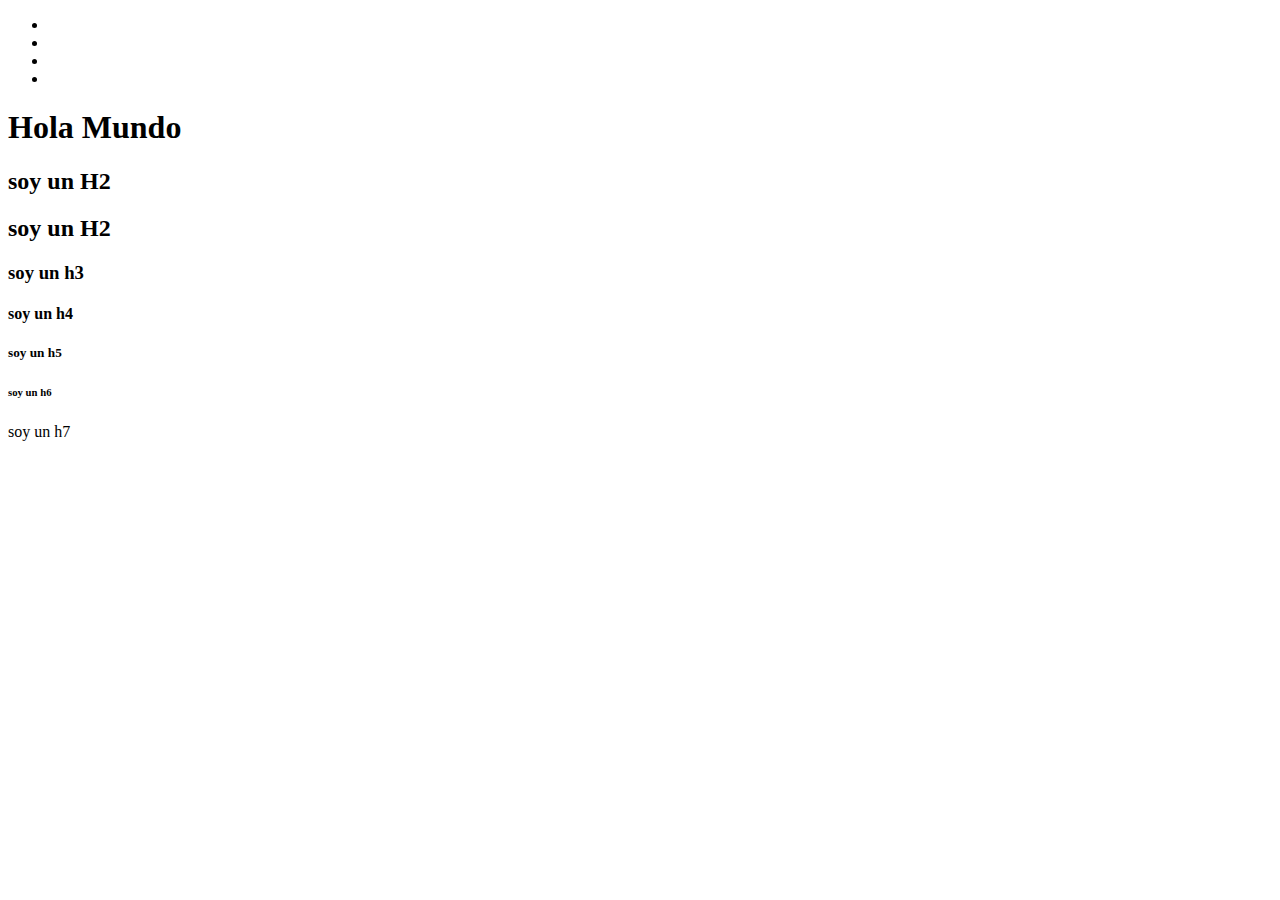
<file: 01-CLase01/index.html>
<!-- tipo de documento en html -->
<!DOCTYPE html>
<!-- esta es la paginna web y esta dividida enn dos partes -->
<html><!-- inicio pagina web -->

<!-- cabecera de la pagina (no lo ve el usuario)(el navegadorr lo ve, lo interpreta y lo configura en el body) -->
<head>
    <!-- estan los metadatos: info que le pasamoos al navegador   -->
    <!-- 1.configuracion de la pagina -->
    <!-- charset: atributo de la etiqueta -->
    <meta charset="UTF-8">
    <!--  2. es para una adapttacioon de la ppantalla al disppositivo del usuuario-->
    <meta name="viewport" content="width=device-width, initial-scale=1.0">
    <!-- 3. titulo de la pestaña del navegador  -->
    <title>Document</title>
</head>

<!-- cuerpo de la pagina (lo que ve el usuario / cliente ) -->
<body>
    <header>
        <nav>
            <ul>
                <li><a href="./"></a></li>
                <li><a href="./"></a></li>
                <li><a href="./"></a></li>
                <li><a href="./"></a></li>
            </ul>
        </nav>
    </header>
    <!-- H1 (titulo de nivel 1: el mayor numero de titulo por defecto ) -->
<h1>Hola Mundo</h1>
<!-- H2 (tituulo de nivel 2:: subtitulo) -->
<h2>soy un H2</h2>
<h2>soy un H2</h2> <!-- se puede volver a poner el mismo numero si es hhay otro titulo del mismo nivel -->
<h3>soy un h3</h3>
<h4>soy un h4</h4>
<h5>soy un h5</h5>
<h6>soy un h6</h6>
<h7>soy un h7</h7>
</body>
</html><!-- fin de pagina web -->
</file>
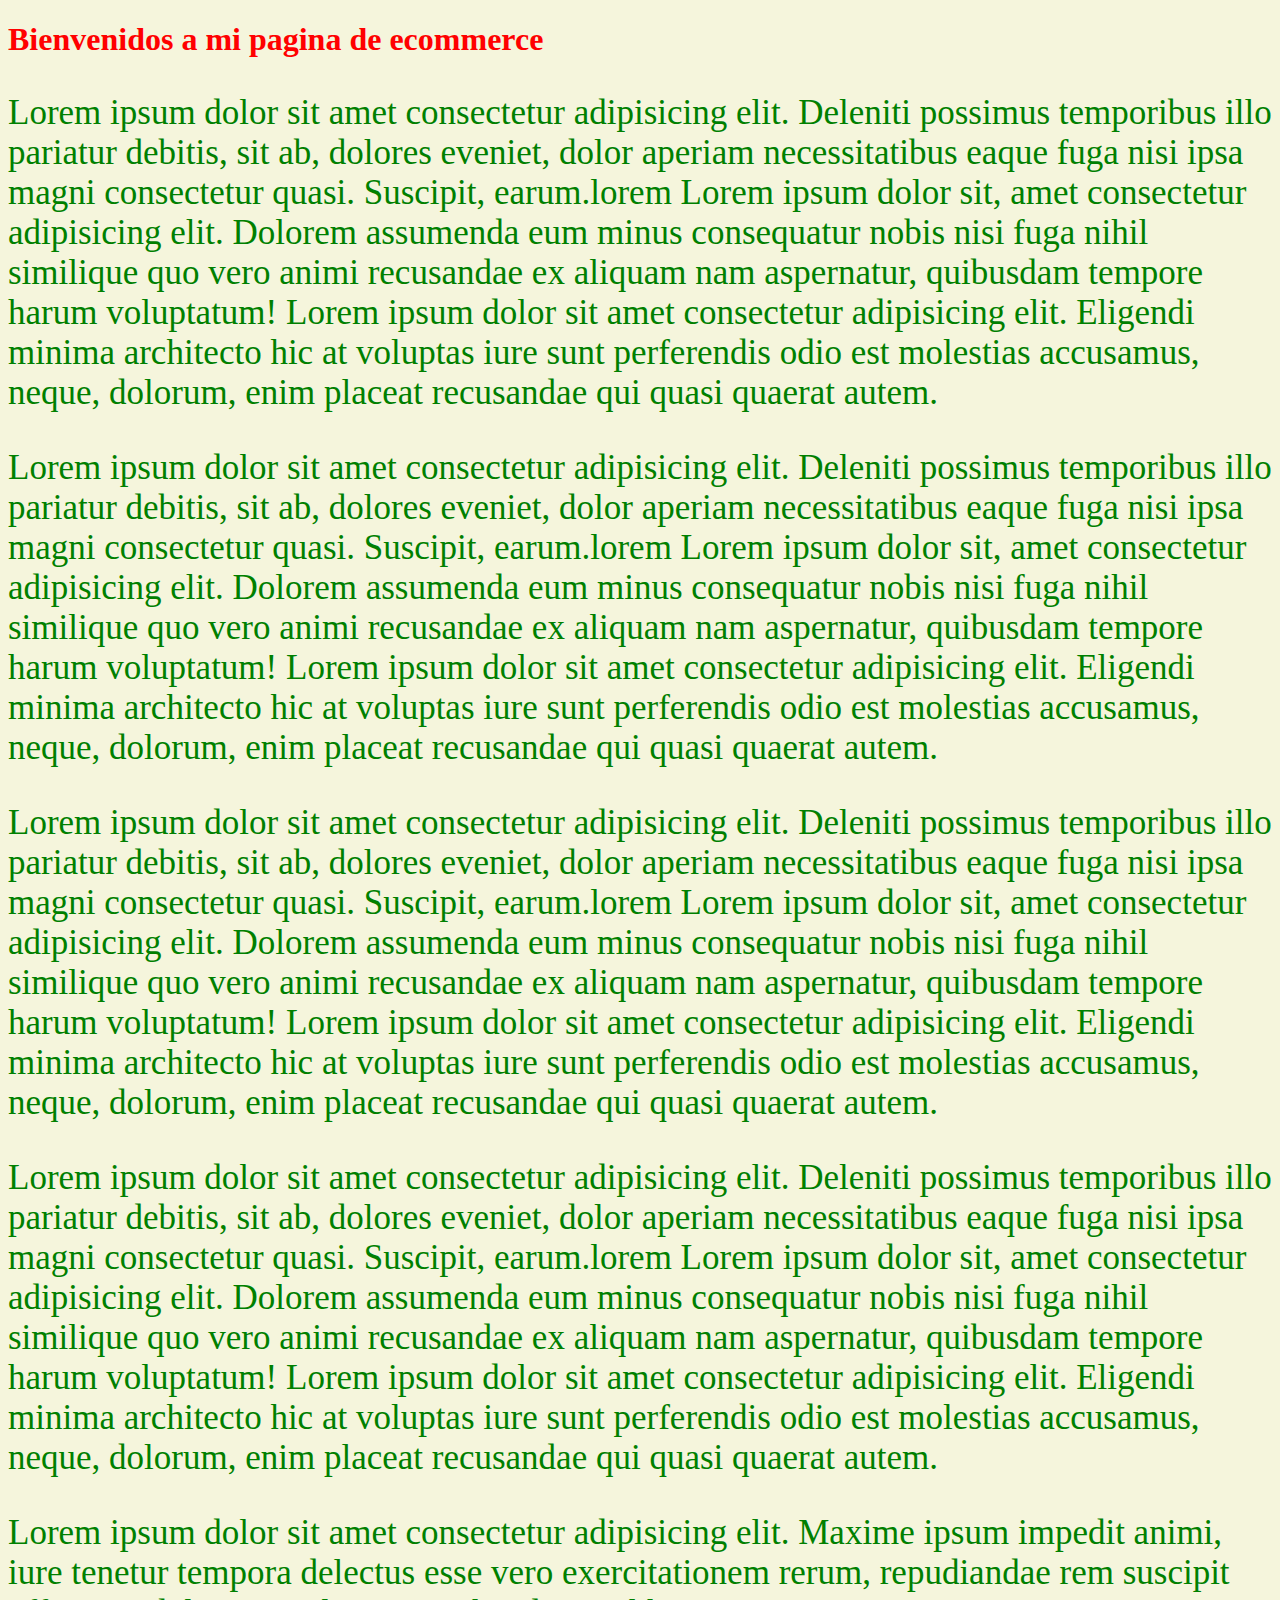
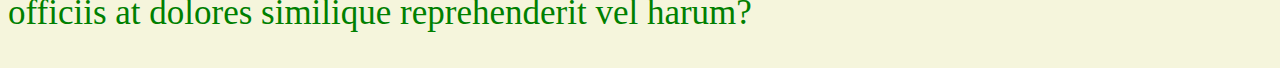
<file: 02-css/index.html>
<!DOCTYPE html>
<html lang="es">
<head>
    <meta charset="UTF-8">
    <meta name="viewport" content="width=device-width, initial-scale=1.0">
    <title>Estilo con CSS</title>
    <!-- 4.Estilos externos -->
    <link rel=" stylesheet" href="./css/index.css">
    <!-- 3.Estilos en el head -->
    <style>
        body{
            background-color: beige;
        }
    </style>
</head>
<body>
    

    <!-- 1.CSS en linea -->
    <h1 style="color: red;">
        Bienvenidos a mi pagina de ecommerce
    </h1>

    <p>
        Lorem ipsum dolor sit amet consectetur adipisicing elit. Deleniti possimus temporibus illo pariatur debitis, sit ab, dolores eveniet, dolor aperiam necessitatibus eaque fuga nisi ipsa magni consectetur quasi. Suscipit, earum.lorem Lorem ipsum dolor sit, amet consectetur adipisicing elit. Dolorem assumenda eum minus consequatur nobis nisi fuga nihil similique quo vero animi recusandae ex aliquam nam aspernatur, quibusdam tempore harum voluptatum! Lorem ipsum dolor sit amet consectetur adipisicing elit. Eligendi minima architecto hic at voluptas iure sunt perferendis odio est molestias accusamus, neque, dolorum, enim placeat recusandae qui quasi quaerat autem.
    </p>

    <p>
        Lorem ipsum dolor sit amet consectetur adipisicing elit. Deleniti possimus temporibus illo pariatur debitis, sit ab, dolores eveniet, dolor aperiam necessitatibus eaque fuga nisi ipsa magni consectetur quasi. Suscipit, earum.lorem Lorem ipsum dolor sit, amet consectetur adipisicing elit. Dolorem assumenda eum minus consequatur nobis nisi fuga nihil similique quo vero animi recusandae ex aliquam nam aspernatur, quibusdam tempore harum voluptatum! Lorem ipsum dolor sit amet consectetur adipisicing elit. Eligendi minima architecto hic at voluptas iure sunt perferendis odio est molestias accusamus, neque, dolorum, enim placeat recusandae qui quasi quaerat autem.
    </p>

    <p>
        Lorem ipsum dolor sit amet consectetur adipisicing elit. Deleniti possimus temporibus illo pariatur debitis, sit ab, dolores eveniet, dolor aperiam necessitatibus eaque fuga nisi ipsa magni consectetur quasi. Suscipit, earum.lorem Lorem ipsum dolor sit, amet consectetur adipisicing elit. Dolorem assumenda eum minus consequatur nobis nisi fuga nihil similique quo vero animi recusandae ex aliquam nam aspernatur, quibusdam tempore harum voluptatum! Lorem ipsum dolor sit amet consectetur adipisicing elit. Eligendi minima architecto hic at voluptas iure sunt perferendis odio est molestias accusamus, neque, dolorum, enim placeat recusandae qui quasi quaerat autem.
    </p>

    <p>
        Lorem ipsum dolor sit amet consectetur adipisicing elit. Deleniti possimus temporibus illo pariatur debitis, sit ab, dolores eveniet, dolor aperiam necessitatibus eaque fuga nisi ipsa magni consectetur quasi. Suscipit, earum.lorem Lorem ipsum dolor sit, amet consectetur adipisicing elit. Dolorem assumenda eum minus consequatur nobis nisi fuga nihil similique quo vero animi recusandae ex aliquam nam aspernatur, quibusdam tempore harum voluptatum! Lorem ipsum dolor sit amet consectetur adipisicing elit. Eligendi minima architecto hic at voluptas iure sunt perferendis odio est molestias accusamus, neque, dolorum, enim placeat recusandae qui quasi quaerat autem.
    </p>
    <!-- 2.Estilso en bloque-->
    <style>
        /* 1-apuntamos un selector */
        p{
            /* 2-Creamos al reglas de CSS: Propiedad: valor de la propiedad */
            color:green;
        }
    </style>
    
    <footer>
        <p>
            Lorem ipsum dolor sit amet consectetur adipisicing elit. Maxime ipsum impedit animi, iure tenetur tempora delectus esse vero exercitationem rerum, repudiandae rem suscipit officiis at dolores similique reprehenderit vel harum?
        </p>
    </footer>
</body>
</html>
</file>
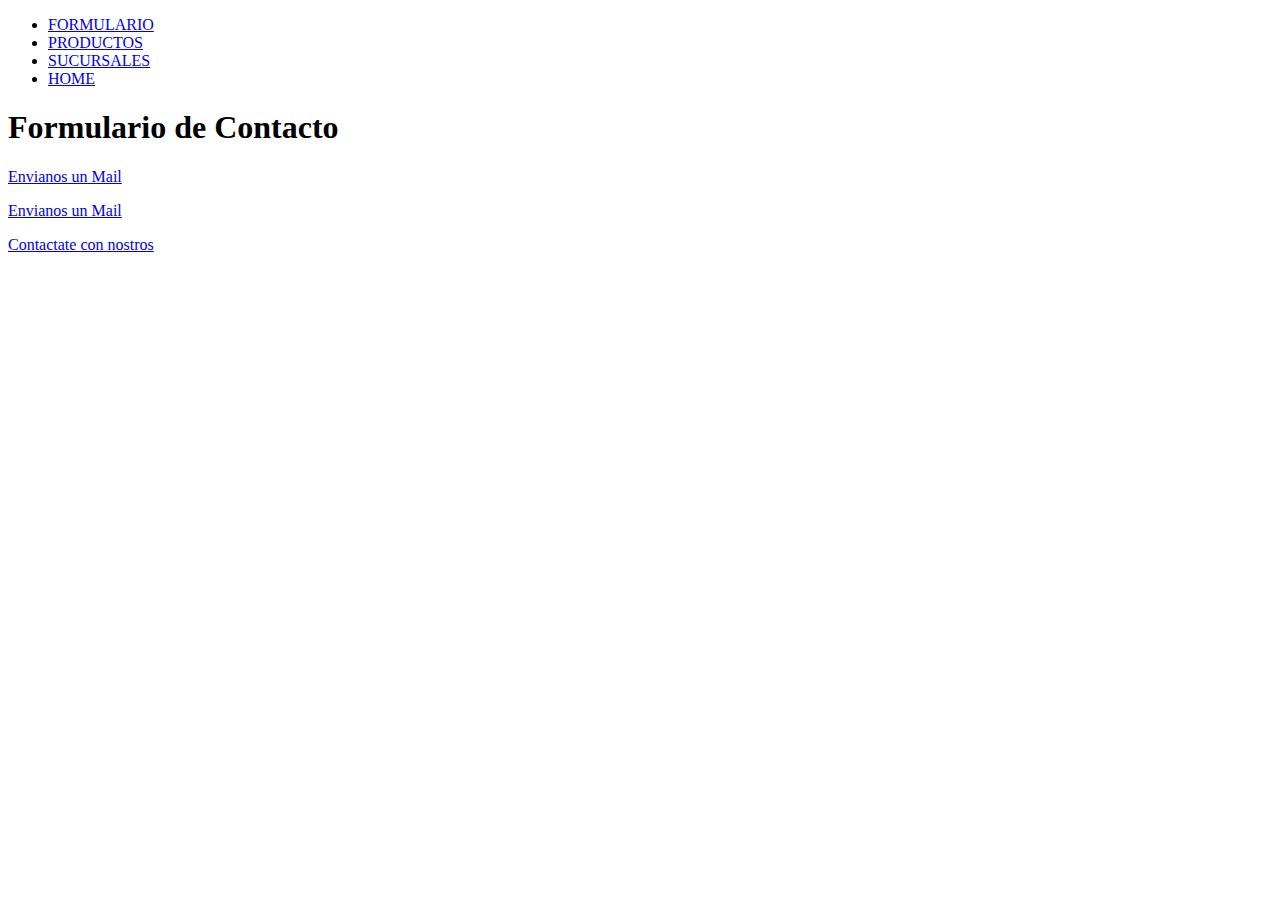
<file: 01-CLase01/pages/clase 5.html>
<!DOCTYPE html>
<html lang="en">
<head>
    <meta charset="UTF-8">
    <meta name="viewport" content="width=device-width, initial-scale=1.0">
    <title>Formulario</title>
</head>
<body>

    <header>
        <nav>
            <ul>
                <li>
                    <a href="./formulario.html">FORMULARIO</a>
                </li>
                <li>
                    <a href="./productos.html">PRODUCTOS</a>
                </li>
                <li>
                    <a href="./sucursales.html">SUCURSALES</a>
                </li>
                <li>
                    <a href="../index.html">HOME</a>
                </li>
            </ul>
        </nav>
    </header>

    <h1>
        Formulario de Contacto
    </h1>

    <footer>

        <!-- enviar mails -->
        <p>
            <a href="mailto:bernalpas@gmail.com">Envianos un Mail</a>

        </p>

        <!-- llamada telefónica -->
        <p>
            <a href=""></a>
        </p>
    </footer>

</body>
</html>

<footer>

        <!-- enviar mails -->
        <p>
            <a href="mailto:bernalpas@gmail.com">Envianos un Mail</a>

        </p>

        <!-- llamada telefónica -->
        <p>
            <a href="tel:123456789">Contactate con nostros</a>
        </p>
    </footer>
</file>
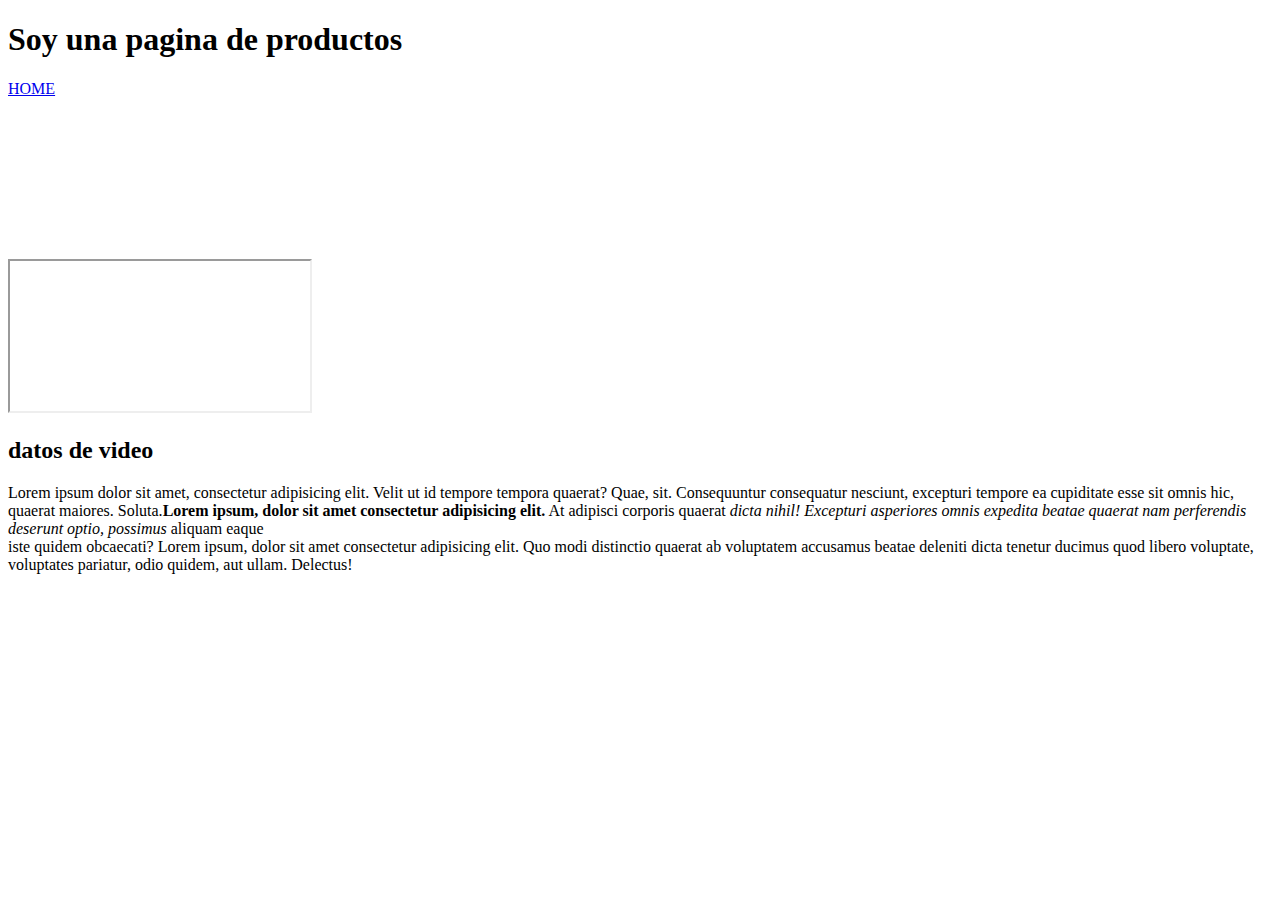
<file: 01-CLase01/pages/productos.html>
<!DOCTYPE html>
<html lang="en">
    <body>
<header>
    <meta charset="UTF-8">
    <meta name="viewport" content="width=device-width, initial-scale=1.0">
    <title>Document</title>
</header>
<main>     <h1>Soy una pagina de productos</h1>
    <a href= ".../index.html">
        HOME
    </a> <br>

    <iframe scr="https://www.codewars.com/" framebarder="a"></iframe> 

    <iframe width="560" height="315" src="https://www.youtube.com/embed/tB_sDNs_sbw?si=ajOMGBmbpOp1HLGC" title="YouTube video player" frameborder="0" allow="accelerometer; autoplay; clipboard-write; encrypted-media; gyroscope; picture-in-picture; web-share" referrerpolicy="strict-origin-when-cross-origin" allowfullscreen></iframe>

<h2>
    datos de video
</h2>
<p>Lorem ipsum dolor sit amet, consectetur adipisicing elit. Velit ut id tempore tempora quaerat? Quae, sit. Consequuntur consequatur nesciunt, excepturi tempore ea cupiditate esse sit omnis hic, quaerat maiores. Soluta.<b>Lorem ipsum, dolor sit amet consectetur adipisicing elit.</b>  At adipisci corporis quaerat <i>dicta nihil! Excepturi asperiores omnis expedita beatae quaerat nam perferendis deserunt optio, possimus</i> aliquam eaque<br> iste quidem obcaecati? Lorem ipsum, dolor sit amet consectetur adipisicing elit. Quo modi distinctio quaerat ab voluptatem accusamus beatae deleniti dicta tenetur ducimus quod libero voluptate, voluptates pariatur, odio quidem, aut ullam. Delectus!</p>
<videos src="../assests/imagenes/videos/dato.mp4" style="height: 800px" autoplay controls> </videos>



</main>

</body>


</html>
</file>
<file: 02-css/css/index.css>
/* para los esrtilos en el archivo
selector{
    propiedad: valor de la propiedad
}
*/
/* 16px por defoult */
p{font-size: 35px;
color: saddlebrown}

div{
    color: blue;
}
</file>
